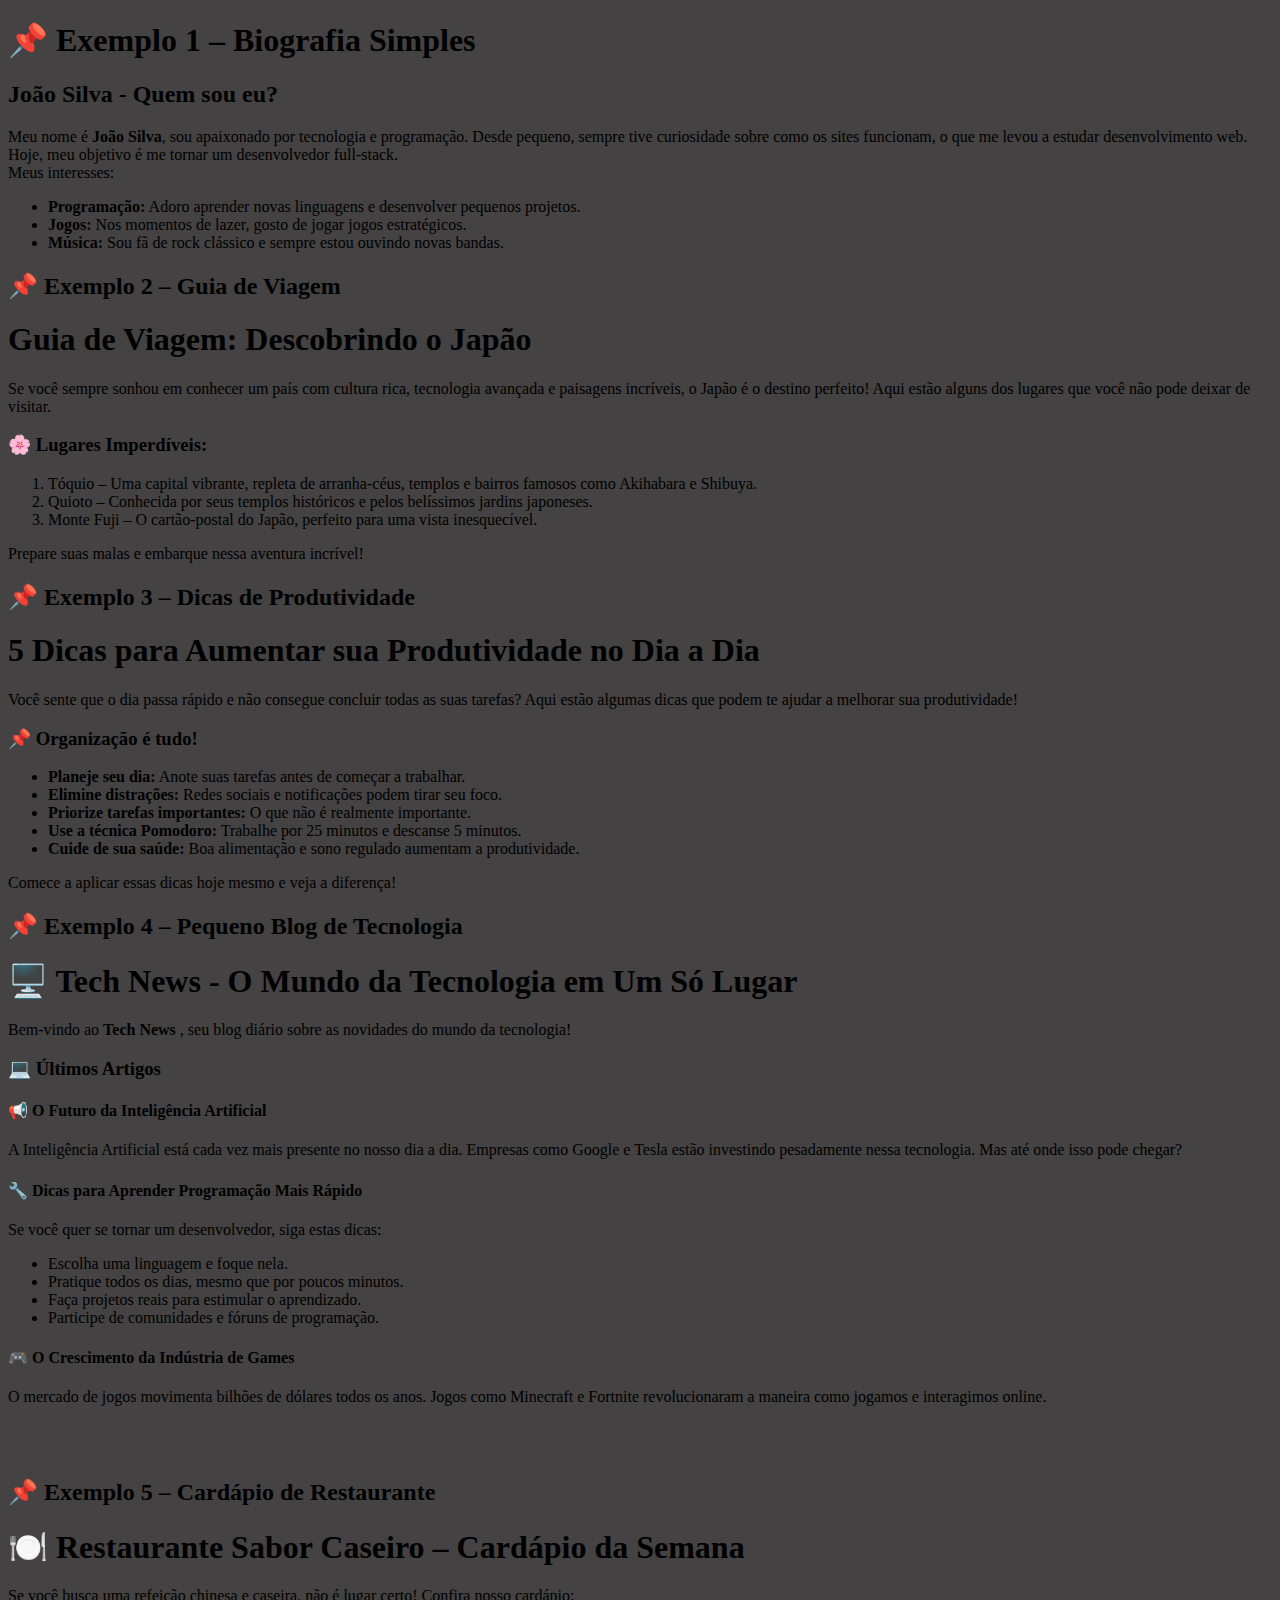
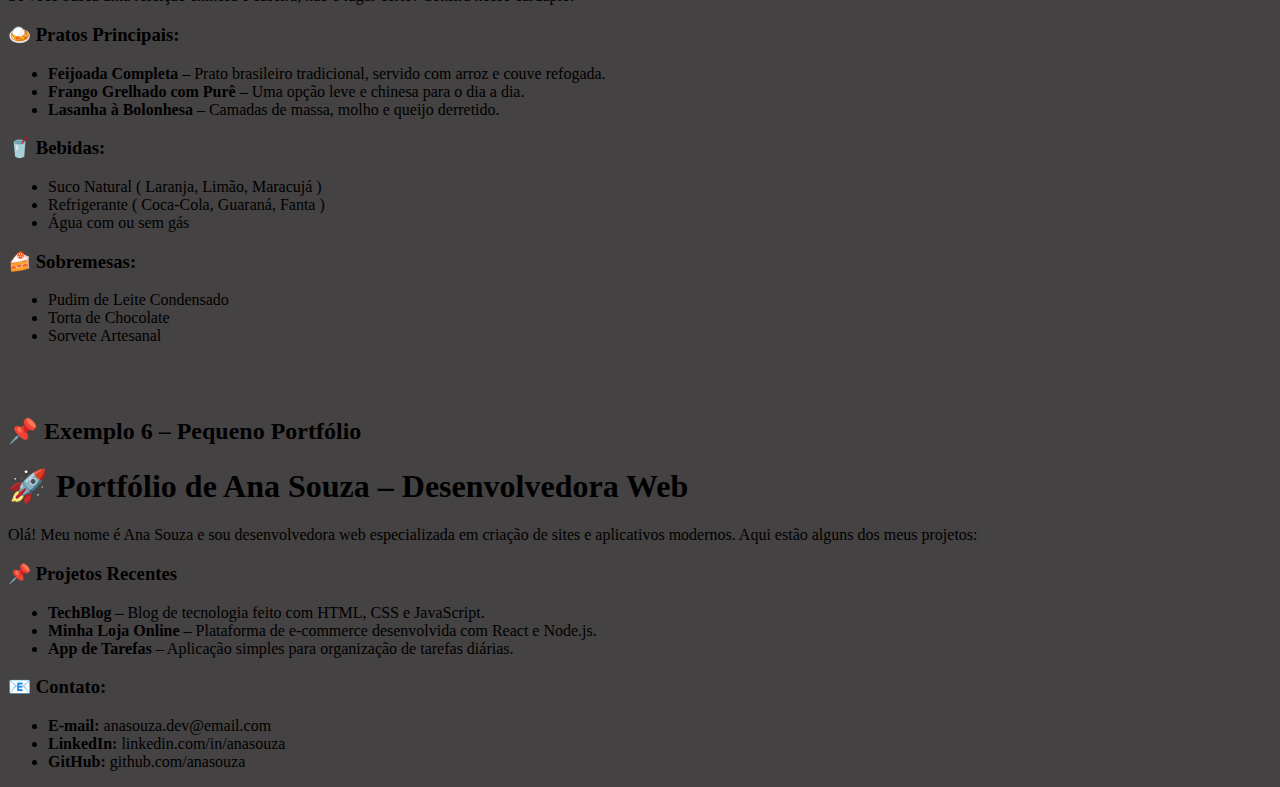
<file: PWI-Lista-3/index.html>
<!DOCTYPE html>
<html lang="en">
<head>
    <meta charset="UTF-8">
    <meta name="viewport" content="width=device-width, initial-scale=1.0">
    <title>Document</title>
</head>
<body style="background-color: rgb(68, 66, 66);">
    <h1>📌 Exemplo 1 – Biografia Simples</h1>
<h2>João Silva - Quem sou eu? </h2>
Meu nome é <strong>João Silva</strong>, sou apaixonado por tecnologia e programação. Desde pequeno, sempre tive curiosidade sobre como os sites funcionam, o que me levou a estudar desenvolvimento web. Hoje, meu objetivo é me tornar um desenvolvedor full-stack.
<br>
Meus interesses:
<br>
<ul>
    <li><strong>Programação:</strong> Adoro aprender novas linguagens e desenvolver pequenos projetos.</li>
    <li><strong>Jogos:</strong> Nos momentos de lazer, gosto de jogar jogos estratégicos.</li>
    <li><strong>Música:</strong> Sou fã de rock clássico e sempre estou ouvindo novas bandas.</li>
</ul>

<h2>📌 Exemplo 2 – Guia de Viagem</h2> 
<h1>Guia de Viagem: Descobrindo o Japão</h1>
<p>Se você sempre sonhou em conhecer um país com cultura rica, tecnologia avançada e paisagens incríveis, o Japão é o destino perfeito! Aqui estão alguns dos lugares que você não pode deixar de visitar.</p>

<h3>🌸 Lugares Imperdíveis:</h3>
<ol>
    <li>Tóquio – Uma capital vibrante, repleta de arranha-céus, templos e bairros famosos como Akihabara e Shibuya.</li>
    <li>Quioto – Conhecida por seus templos históricos e pelos belíssimos jardins japoneses.</li>
    <li>Monte Fuji – O cartão-postal do Japão, perfeito para uma vista inesquecível.</li>
</ol>
Prepare suas malas e embarque nessa aventura incrível!
<br>

<h2>📌 Exemplo 3 – Dicas de Produtividade</h2>
<h1>5 Dicas para Aumentar sua Produtividade no Dia a Dia</h1>
<p>Você sente que o dia passa rápido e não consegue concluir todas as suas tarefas? Aqui estão algumas dicas que podem te ajudar a melhorar sua produtividade!</p>

<h3>📌 Organização é tudo!</h3>
<ul>
    <li><strong>Planeje seu dia:</strong> Anote suas tarefas antes de começar a trabalhar.</li>
    <li><strong>Elimine distrações:</strong> Redes sociais e notificações podem tirar seu foco.</li>
    <li><strong>Priorize tarefas importantes:</strong> O que não é realmente importante.</li>
    <li><strong>Use a técnica Pomodoro:</strong> Trabalhe por 25 minutos e descanse 5 minutos.</li>
    <li><strong>Cuide de sua saúde:</strong> Boa alimentação e sono regulado aumentam a produtividade.</li>
</ul>
Comece a aplicar essas dicas hoje mesmo e veja a diferença!
<br>

<h2>📌 Exemplo 4 – Pequeno Blog de Tecnologia</h2>
<h1>🖥️ Tech News - O Mundo da Tecnologia em Um Só Lugar</h1>
<p>Bem-vindo ao <strong>Tech News</strong> , seu blog diário sobre as novidades do mundo da tecnologia!</p>

<h3>💻 Últimos Artigos</h3>
<h4>📢 O Futuro da Inteligência Artificial</h4>
<p>A Inteligência Artificial está cada vez mais presente no nosso dia a dia. Empresas como Google e Tesla estão investindo pesadamente nessa tecnologia. Mas até onde isso pode chegar?</p>

<h4>🔧 Dicas para Aprender Programação Mais Rápido</h4>
<p>Se você quer se tornar um desenvolvedor, siga estas dicas:</p>
<ul>
    <li>Escolha uma linguagem e foque nela.</li>
    <li>Pratique todos os dias, mesmo que por poucos minutos.</li>
    <li>Faça projetos reais para estimular o aprendizado.</li>
    <li>Participe de comunidades e fóruns de programação.</li>
</ul>

<h4>🎮 O Crescimento da Indústria de Games</h4>
<p>O mercado de jogos movimenta bilhões de dólares todos os anos. Jogos como Minecraft e Fortnite revolucionaram a maneira como jogamos e interagimos online.</p>
<br><br>

<h2>📌 Exemplo 5 – Cardápio de Restaurante</h2>
<h1>🍽️ Restaurante Sabor Caseiro – Cardápio da Semana</h1>
<p>Se você busca uma refeição chinesa e caseira, não é lugar certo! Confira nosso cardápio:</p>

<h3>🍛 Pratos Principais:</h3>
<ul>
    <li><strong>Feijoada Completa</strong> – Prato brasileiro tradicional, servido com arroz e couve refogada.</li>
    <li><strong>Frango Grelhado com Purê</strong> – Uma opção leve e chinesa para o dia a dia.</li>
    <li><strong>Lasanha à Bolonhesa</strong> – Camadas de massa, molho e queijo derretido.</li>
</ul>

<h3>🥤 Bebidas:</h3>
<ul>
    <li>Suco Natural ( Laranja, Limão, Maracujá )</li>
    <li>Refrigerante ( Coca-Cola, Guaraná, Fanta )</li>
    <li>Água com ou sem gás</li>
</ul>

<h3>🍰 Sobremesas:</h3>
<ul>
    <li>Pudim de Leite Condensado</li>
    <li>Torta de Chocolate</li>
    <li>Sorvete Artesanal</li>
</ul>
<br><br>


<h2>📌 Exemplo 6 – Pequeno Portfólio</h2>
<h1>🚀 Portfólio de Ana Souza – Desenvolvedora Web</h1>
<p>Olá! Meu nome é Ana Souza e sou desenvolvedora web especializada em criação de sites e aplicativos modernos. Aqui estão alguns dos meus projetos:</p>

<h3>📌 Projetos Recentes</h3>
<ul>
    <li><strong>TechBlog </strong>– Blog de tecnologia feito com HTML, CSS e JavaScript.</li>
    <li><strong>Minha Loja Online</strong> – Plataforma de e-commerce desenvolvida com React e Node.js.</li>
    <li><strong>App de Tarefas</strong> – Aplicação simples para organização de tarefas diárias.</li>
</ul>

<h3>📧 Contato:</h3>
<ul>
    <li><strong>E-mail:</strong> anasouza.dev@email.com</li>
    <li><strong>LinkedIn:</strong> linkedin.com/in/anasouza</li>
    <li><strong>GitHub: </strong> github.com/anasouza</li>
</ul>

</body>
</html>
</file>
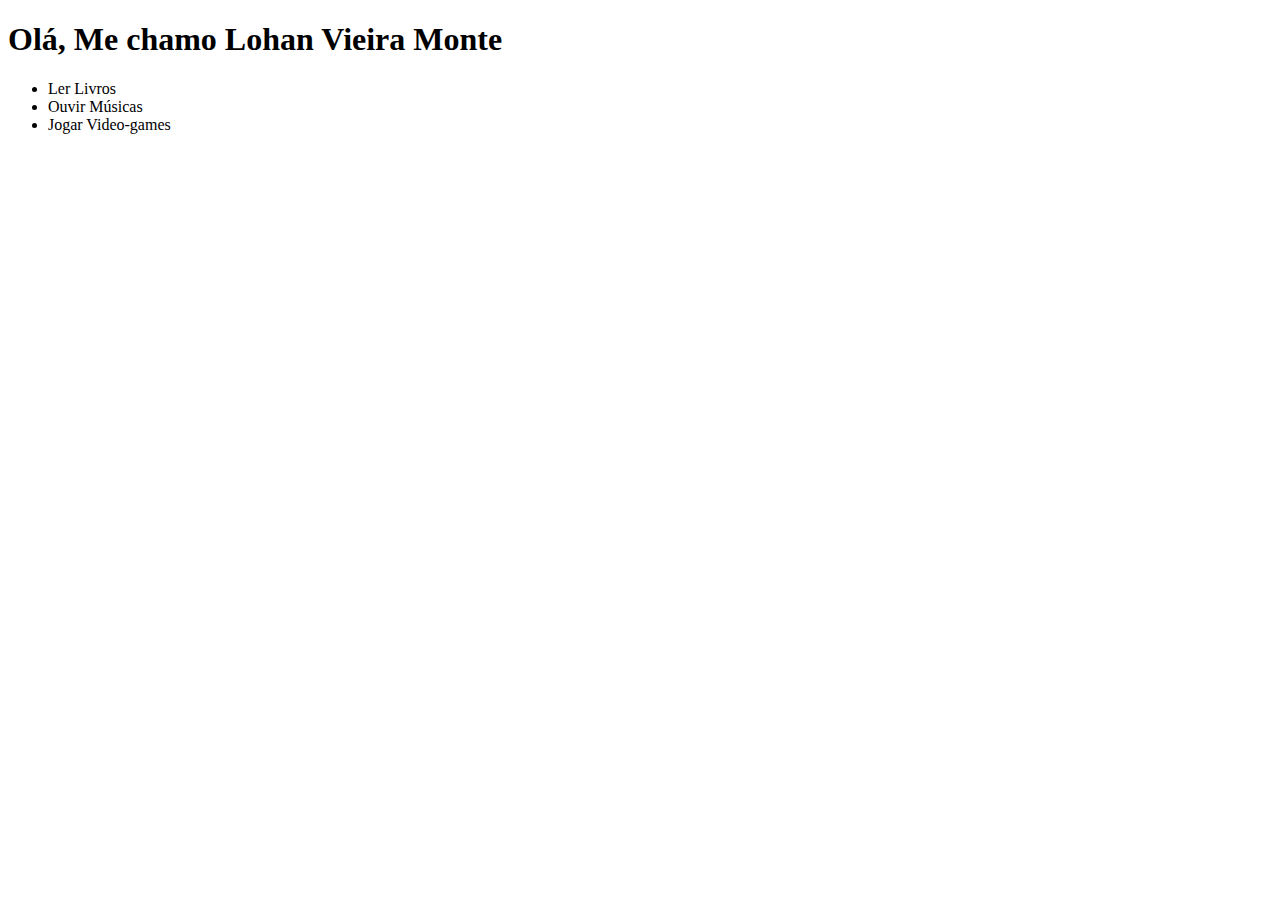
<file: PWI-Lista-2/apresentação.html>
<!DOCTYPE html>
<html lang="en">
<head>
    <meta charset="UTF-8">
    <meta name="viewport" content="width=device-width, initial-scale=1.0">
    <title>Document</title>
</head>
<body>
    <h1>Olá, Me chamo Lohan Vieira Monte</h1>
    <ul>
        <li>Ler Livros</li>
        <li>Ouvir Músicas</li>
        <li>Jogar Video-games</li>
    </ul>
</body>
</html>
</file>
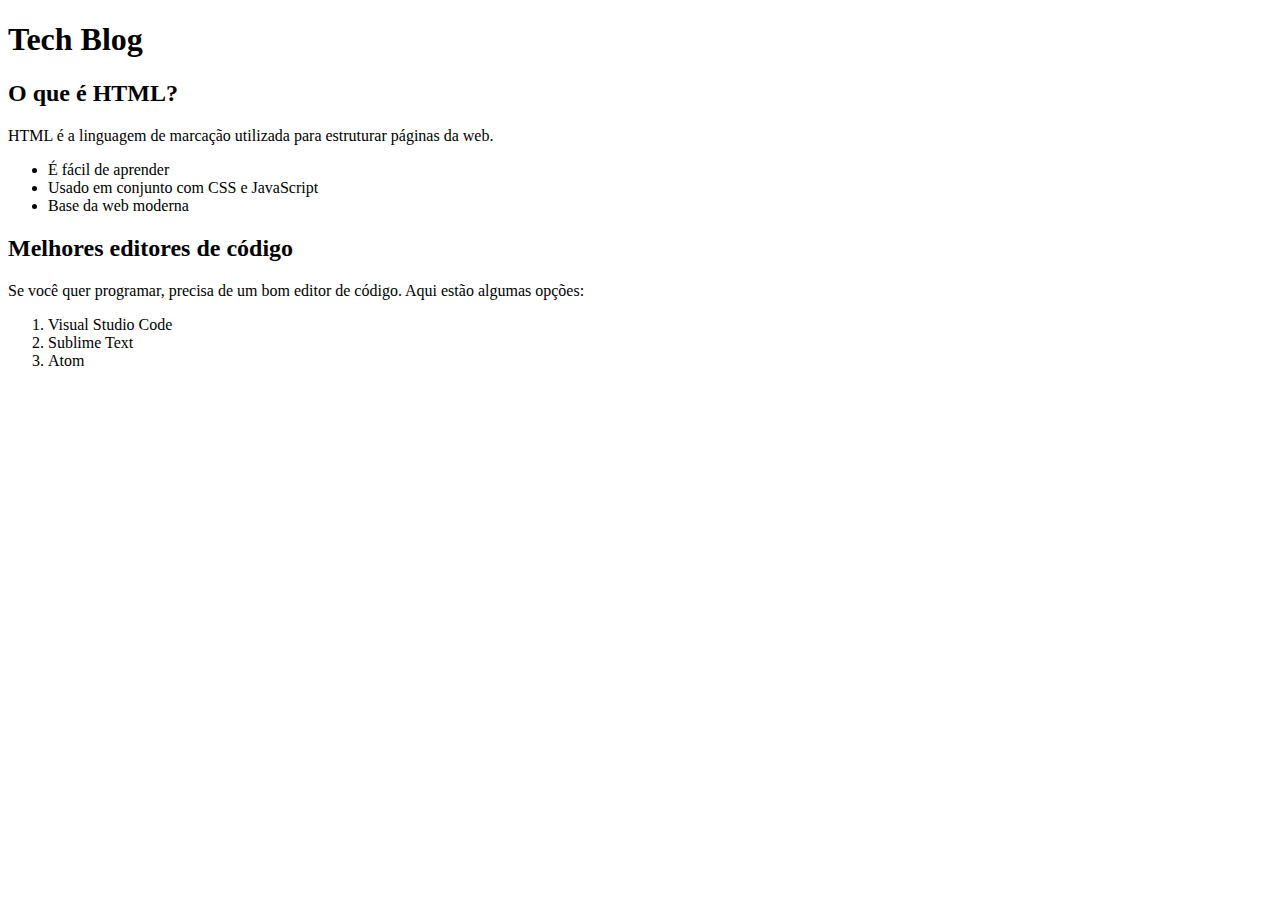
<file: PWI-Lista-2/blog.html>
<!DOCTYPE html>
<html lang="en">
<head>
    <meta charset="UTF-8">
    <meta name="viewport" content="width=device-width, initial-scale=1.0">
    <title>Document</title>
</head>
<body>
    <h1>Tech Blog</h1>

<h2>O que é HTML?</h2>
<p>HTML é a linguagem de marcação utilizada para estruturar páginas da web.</p>
<ul>
    <li>É fácil de aprender</li>
    <li>Usado em conjunto com CSS e JavaScript</li>
    <li>Base da web moderna</li>
</ul>

<h2>Melhores editores de código</h2>
<p>Se você quer programar, precisa de um bom editor de código. Aqui estão algumas opções:</p>
<ol>
    <li>Visual Studio Code</li>
    <li>Sublime Text</li>
    <li>Atom</li>
</ol>
</body>
</html>
</file>
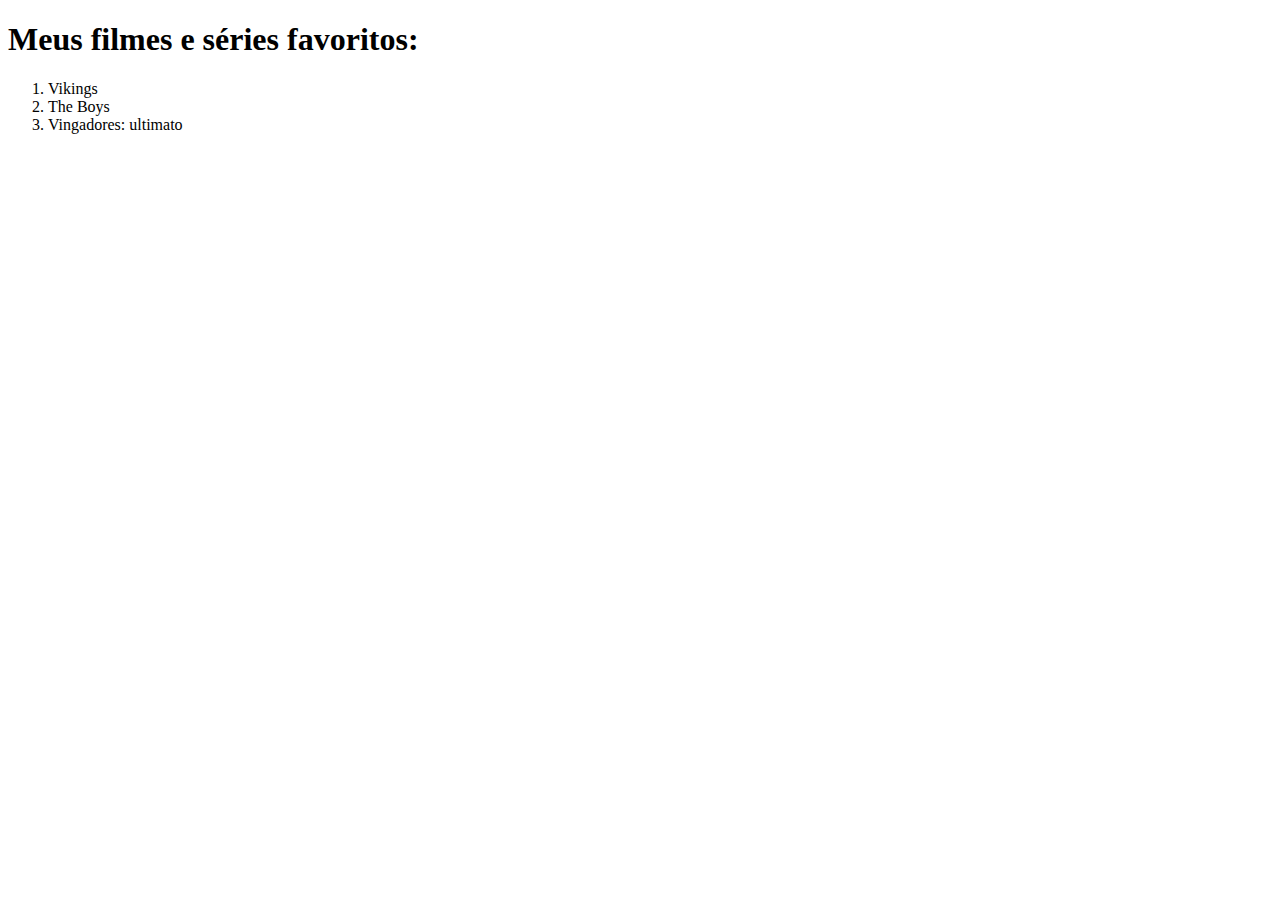
<file: PWI-Lista-2/filmes.html>
<!DOCTYPE html>
<html lang="en">
<head>
    <meta charset="UTF-8">
    <meta name="viewport" content="width=device-width, initial-scale=1.0">
    <title>Document</title>
</head>
<body>
    <h1>Meus filmes e séries favoritos:</h1>
    <ol>
        <li>Vikings</li>
        <li>The Boys</li>
        <li>Vingadores: ultimato</li>
    </ol>
</body>
</html>
</file>
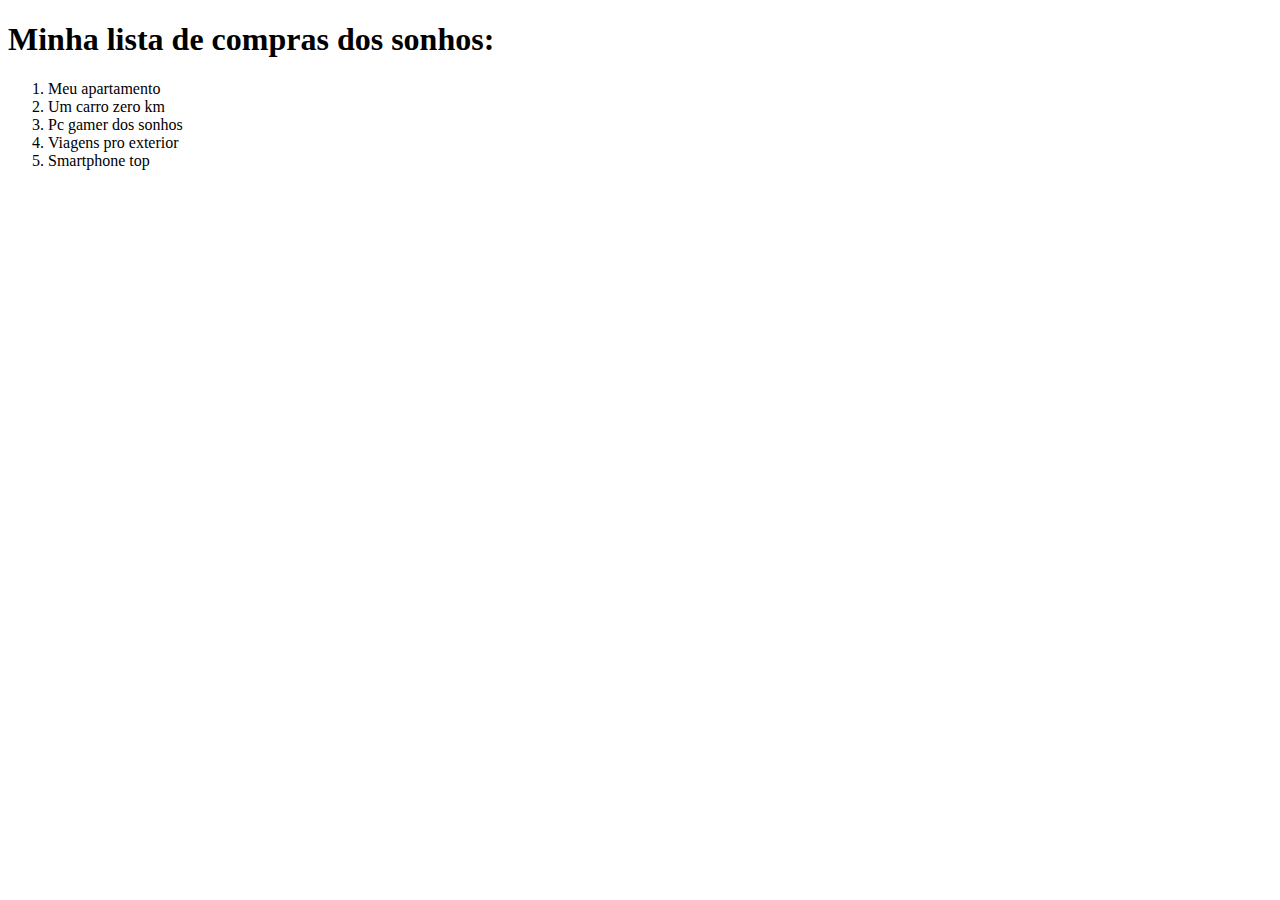
<file: PWI-Lista-2/ListaCompras.html>
<!DOCTYPE html>
<html lang="en">
<head>
    <meta charset="UTF-8">
    <meta name="viewport" content="width=device-width, initial-scale=1.0">
    <title>Document</title>
</head>
<body>
    <h1>Minha lista de compras dos sonhos:</h1>
    <ol>
        <li>Meu apartamento</li>
        <li>Um carro zero km</li>
        <li>Pc gamer dos sonhos</li>
        <li>Viagens pro exterior</li>
        <li>Smartphone top</li>
    </ol>
</body>
</html>
</file>
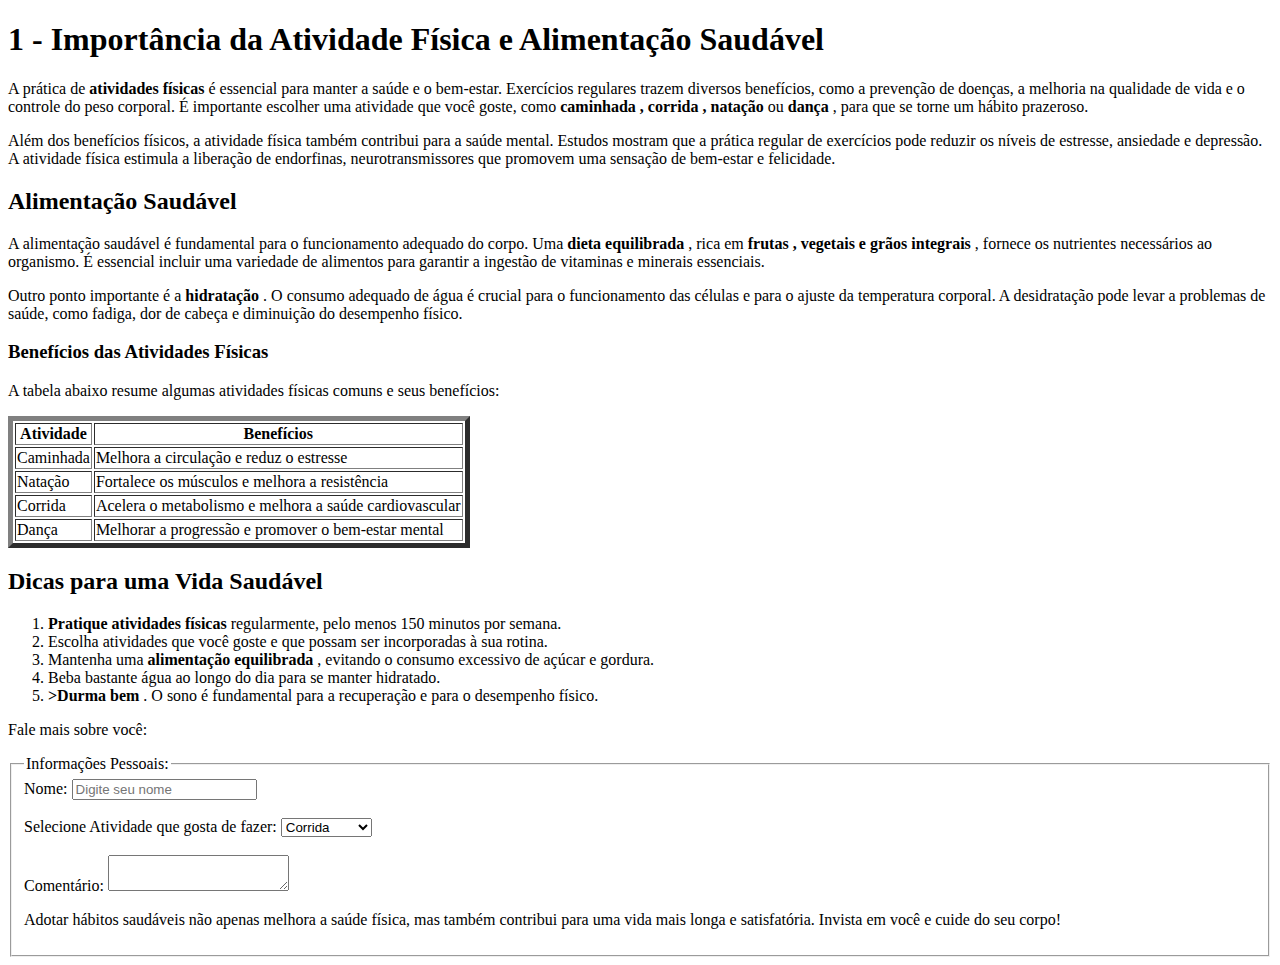
<file: PWI-Lista-4/Atividade1.html>
<!DOCTYPE html>
<html lang="en">

<head>
    <meta charset="UTF-8">
    <meta name="viewport" content="width=device-width, initial-scale=1.0">
    <title>Document</title>
</head>

<body>
    <h1> 1 - Importância da Atividade Física e Alimentação Saudável</h1>
    <p>A prática de <strong>atividades físicas</strong> é essencial para manter a saúde e o bem-estar. Exercícios
        regulares trazem diversos benefícios, como a prevenção de doenças, a melhoria na qualidade de vida e o controle
        do peso corporal. É importante escolher uma atividade que você goste, como <strong>caminhada , corrida ,
            natação</strong> ou <strong>dança</strong> , para que se torne um hábito prazeroso.</p>

    <p>Além dos benefícios físicos, a atividade física também contribui para a saúde mental. Estudos mostram que a
        prática regular de exercícios pode reduzir os níveis de estresse, ansiedade e depressão. A atividade física
        estimula a liberação de endorfinas, neurotransmissores que promovem uma sensação de bem-estar e felicidade.</p>

    <h2>Alimentação Saudável</h2>
    <p>A alimentação saudável é fundamental para o funcionamento adequado do corpo. Uma <strong>dieta
            equilibrada</strong> , rica em <strong>frutas , vegetais e grãos integrais</strong> , fornece os nutrientes
        necessários ao organismo. É essencial incluir uma variedade de alimentos para garantir a ingestão de vitaminas e
        minerais essenciais.</p>

    <p>Outro ponto importante é a <strong>hidratação</strong> . O consumo adequado de água é crucial para o
        funcionamento das células e para o ajuste da temperatura corporal. A desidratação pode levar a problemas de
        saúde, como fadiga, dor de cabeça e diminuição do desempenho físico.</p>

    <h3>Benefícios das Atividades Físicas</h3>
    <p>A tabela abaixo resume algumas atividades físicas comuns e seus benefícios:</p>

    <table border="5px">
        <thead>
            <tr>
                <th>Atividade</th>
                <th>Benefícios</th>
            </tr>
        </thead>
        <tbody>
            <tr>
                <td>Caminhada</td>
                <td>Melhora a circulação e reduz o estresse</td>
            </tr>
            <tr>
                <td>Natação</td>
                <td>Fortalece os músculos e melhora a resistência</td>
            </tr>
            <tr>
                <td>Corrida</td>
                <td>Acelera o metabolismo e melhora a saúde cardiovascular</td>
            </tr>
            <tr>
                <td>Dança</td>
                <td>Melhorar a progressão e promover o bem-estar mental</td>
            </tr>
        </tbody>
    </table>

   <h2> Dicas para uma Vida Saudável</h2>
   <ol>
    <li><strong>Pratique atividades físicas</strong> regularmente, pelo menos 150 minutos por semana.</li>
    <li>Escolha atividades que você goste e que possam ser incorporadas à sua rotina.</li>
    <li>Mantenha uma <strong> alimentação equilibrada</strong> , evitando o consumo excessivo de açúcar e gordura.</li>
    <li>Beba bastante água ao longo do dia para se manter hidratado.</li>
    <li><strong>>Durma bem</strong> . O sono é fundamental para a recuperação e para o desempenho físico.</li>
   </ol>

   <p>Fale mais sobre você:</p>

   
   <form action="">
    <fieldset>
        <legend>Informações Pessoais:</legend>
        <label for="Nome">Nome:</label>
        <input type="text" placeholder="Digite seu nome">
        <br> <br>
        <label for="Atividade">Selecione Atividade que gosta de fazer:</label>
        <select name="Atividade" id="">
            <option value="">Corrida</option>
            <option value="">Natação</option>
            <option value="">Caminhada</option>
            <option value="">Dança</option>
        </select>
        <br><br>
        <label for="text">Comentário: <textarea name="" id=""></textarea></label>

        <p>Adotar hábitos saudáveis ​não apenas melhora a saúde física, mas também contribui para uma vida mais longa e satisfatória. Invista em você e cuide do seu corpo!</p>
        
        

    </fieldset>
   </form>






</body>

</html>
</file>
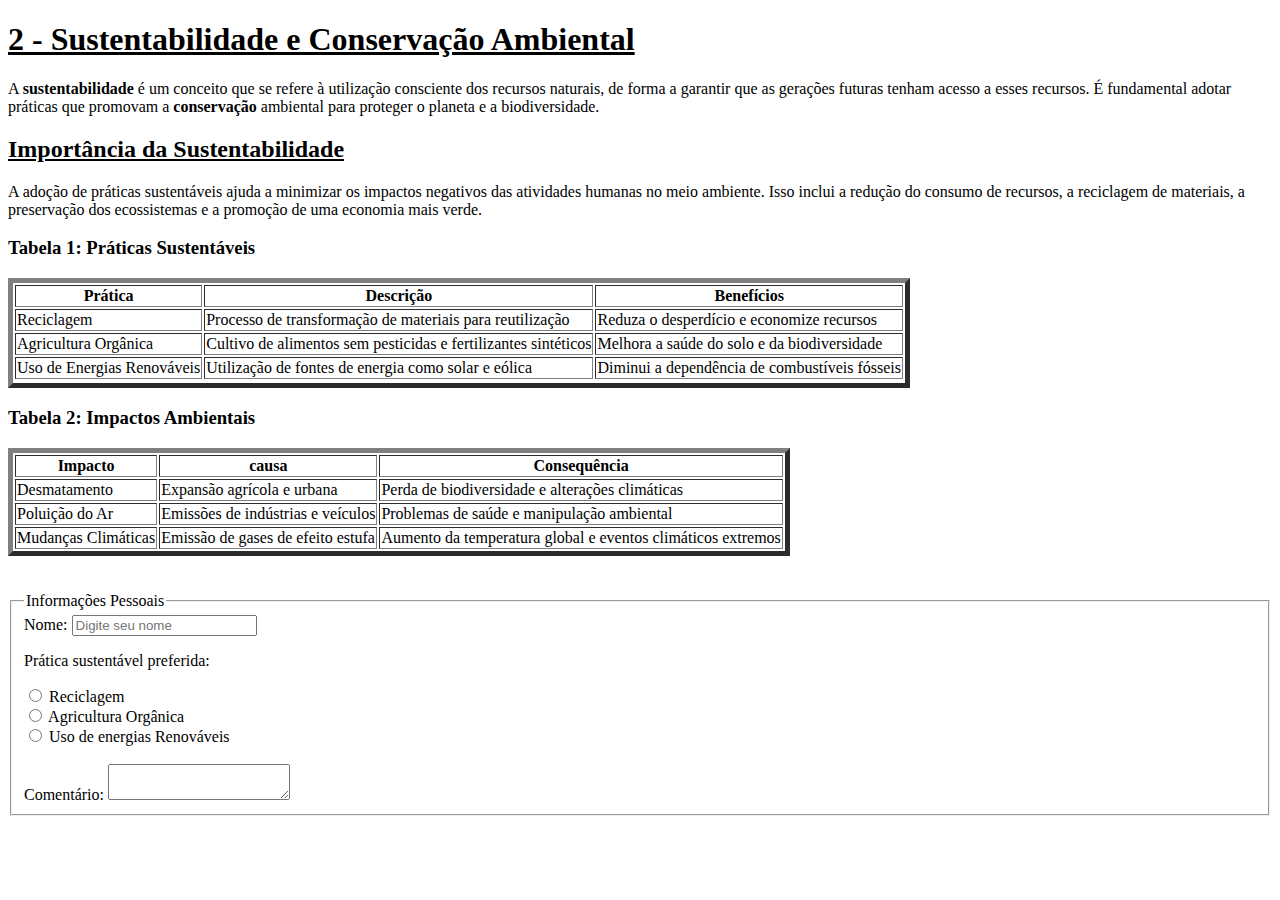
<file: PWI-Lista-4/atividade2.html>
<!DOCTYPE html>
<html lang="en">

<head>
    <meta charset="UTF-8">
    <meta name="viewport" content="width=device-width, initial-scale=1.0">
    <title>Document</title>
</head>

<body>
    <h1><u>2 - Sustentabilidade e Conservação Ambiental</u></h1>

    <p>A <strong>sustentabilidade</strong> é um conceito que se refere à utilização consciente dos recursos naturais, de
        forma a garantir que as gerações futuras tenham acesso a esses recursos. É fundamental adotar práticas que
        promovam a <strong>conservação</strong> ambiental para proteger o planeta e a biodiversidade.</p>

    <h2><u>Importância da Sustentabilidade</u></h2>
    <p>A adoção de práticas sustentáveis ​​ajuda a minimizar os impactos negativos das atividades humanas no meio
        ambiente. Isso inclui a redução do consumo de recursos, a reciclagem de materiais, a preservação dos
        ecossistemas e a promoção de uma economia mais verde.</p>

    <h3>Tabela 1: Práticas Sustentáveis</h3>

    <table border="5px">
        <thead>
            <tr>
                <th>Prática</th>
                <th>Descrição</th>
                <th>Benefícios</th>
            </tr>
        </thead>

        <tbody>
            <tr>
                <td>Reciclagem</td>
                <td>Processo de transformação de materiais para reutilização</td>
                <td>Reduza o desperdício e economize recursos</td>
            </tr>
            <tr>
                <td>Agricultura Orgânica</td>
                <td>Cultivo de alimentos sem pesticidas e fertilizantes sintéticos</td>
                <td>Melhora a saúde do solo e da biodiversidade</td>
            </tr>
            <tr>
                <td>Uso de Energias Renováveis</td>
                <td>Utilização de fontes de energia como solar e eólica</td>
                <td>Diminui a dependência de combustíveis fósseis</td>
            </tr>
            <tr>
        </tbody>
    </table>

    <h3>Tabela 2: Impactos Ambientais</h3>

    <table border="5px">
        <thead>
            <tr>
                <th>Impacto</th>
                <th>causa</th>
                <th>Consequência</th>
            </tr>
            <tr>
                <td>Desmatamento</td>
                <td>Expansão agrícola e urbana</td>
                <td>Perda de biodiversidade e alterações climáticas</td>
            </tr>
            <tr>
                <td>Poluição do Ar</td>
                <td>Emissões de indústrias e veículos</td>
                <td>Problemas de saúde e manipulação ambiental</td>
            </tr>
            <tr>
                <td>Mudanças Climáticas</td>
                <td>Emissão de gases de efeito estufa</td>
                <td>Aumento da temperatura global e eventos climáticos extremos</td>
            </tr>
        </thead>
    </table>
    <br><br>

    <form action="">
        <fieldset>
            <legend>Informações Pessoais</legend>
            <label for="Name">Nome:</label>
            <input type="text" placeholder="Digite seu nome">
            <br>
            <p>Prática sustentável preferida:</p>
            <input type="radio" name="Prática" value="Reciclagem"> Reciclagem <br>
            <input type="radio" name="Prática" value="Agricultura Orgânica"> Agricultura Orgânica <br>
            <input type="radio" name="Prática" value="de energias Renováveis" > Uso de energias Renováveis <br><br>

            Comentário: <textarea name="Comentário" id=""></textarea>
    </form>
    </fieldset>
</body>

</html>
</file>
